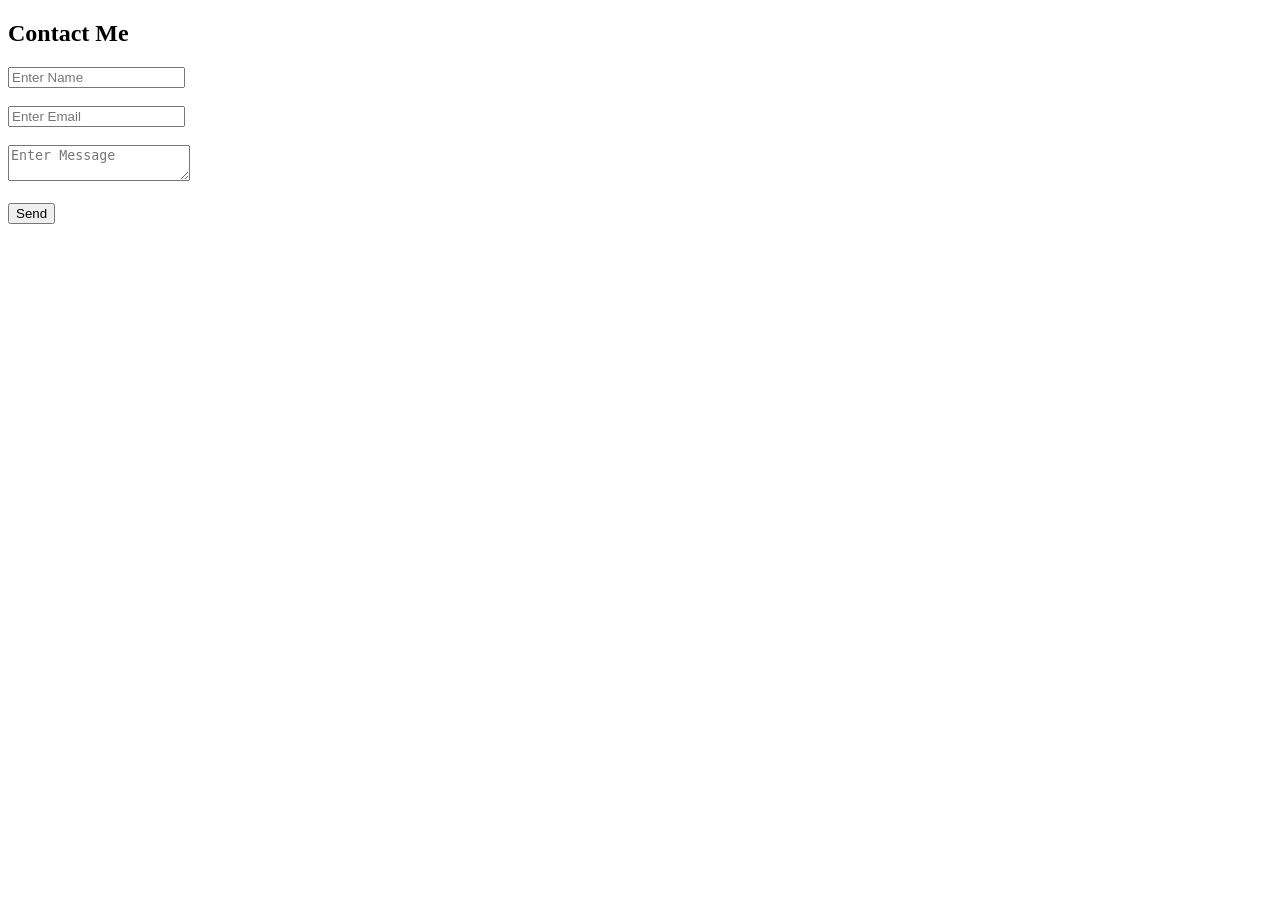
<file: templates/contact.html>
<!DOCTYPE html>
<html>
<head>
    <title>Contact Form</title>
</head>
<body>

<h2>Contact Me</h2>

<form method="POST">
    <input type="text" name="name" placeholder="Enter Name" required>
    <br><br>

    <input type="email" name="email" placeholder="Enter Email" required>
    <br><br>

    <textarea name="message" placeholder="Enter Message"></textarea>
    <br><br>

    <button type="submit">Send</button>
</form>

</body>
</html>
</file>
